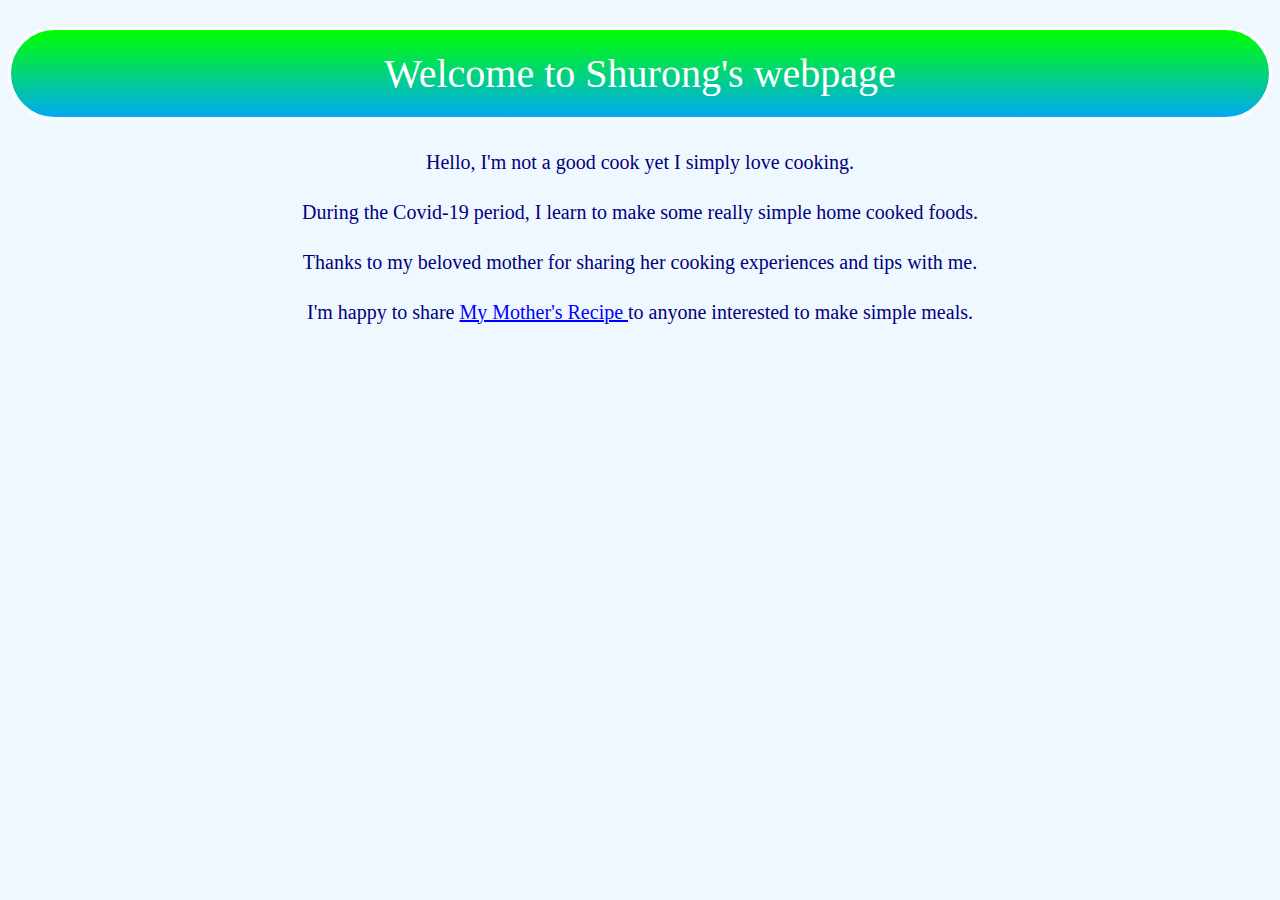
<file: Mother/index.html>
<!DOCTYPE html>
<html>

<head>
	<title>My Mother's recipe</title>
	<link rel="stylesheet" href="styles.css">
</head>

<body>

	<h1>Welcome to Shurong's webpage </h1>

	<p>Hello, I'm not a good cook yet I simply love cooking. </p>
	<p>During the Covid-19 period, I learn to make some really simple home cooked foods.</p>
	<p>Thanks to my beloved mother for sharing her cooking experiences and tips with me. </p>
	<p>I'm happy to share <a href="recipe.html"> My Mother's Recipe </a> to anyone interested to make simple meals. </p>

</body>

</html>
</file>
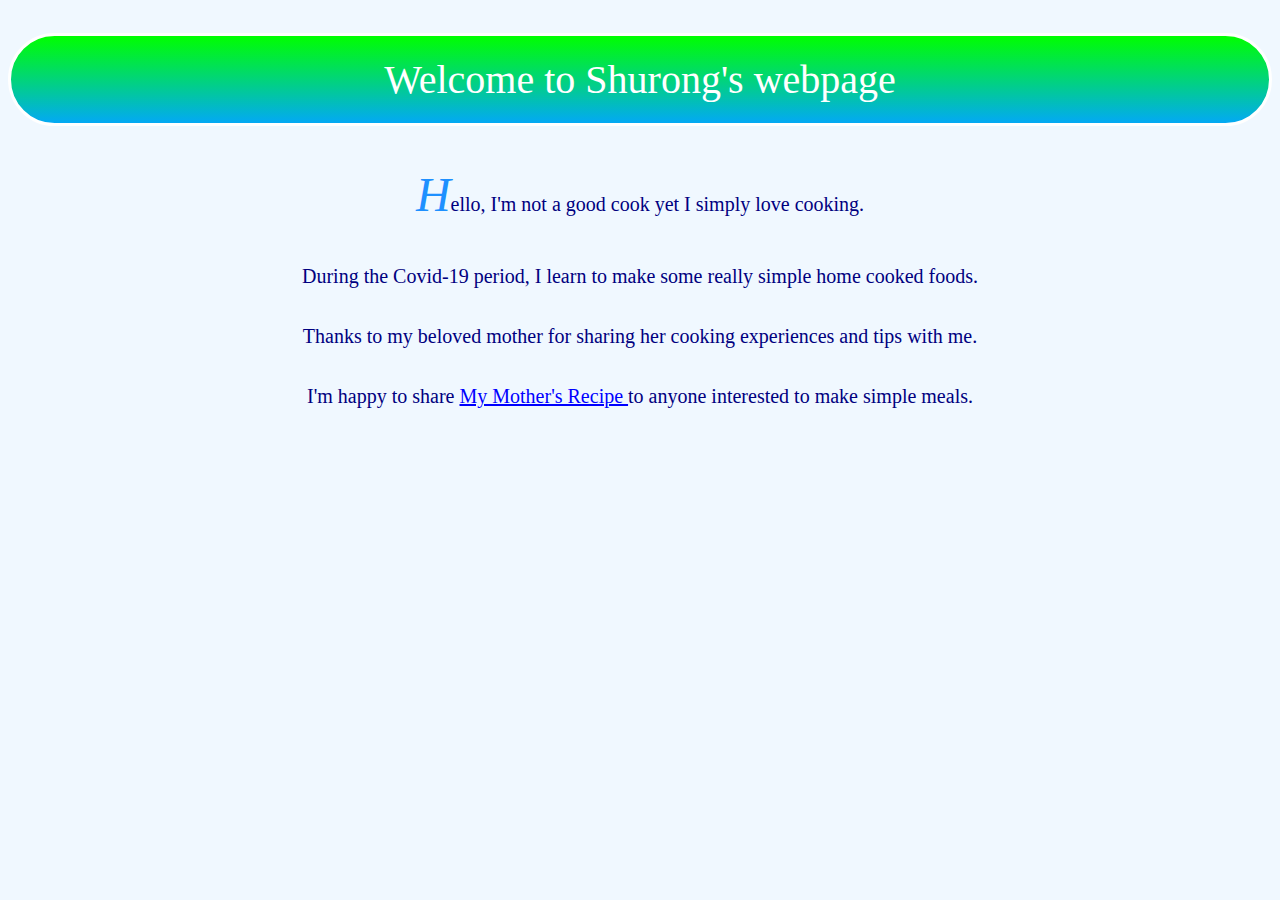
<file: recipe/index.html>
<!DOCTYPE html>
<html>

<head>
	<title>My Mother's recipe</title>
	<link rel="stylesheet" href="styles.css">
</head>

<body>

	<h2>Welcome to Shurong's webpage </h2>

	<p>Hello, I'm not a good cook yet I simply love cooking.<br></br>
	During the Covid-19 period, I learn to make some really simple home cooked foods.<br></br>
	Thanks to my beloved mother for sharing her cooking experiences and tips with me. <br></br>
	I'm happy to share <a href="recipe.html"> My Mother's Recipe </a> to anyone interested to make simple meals. </p>

</body>

</html>
</file>
<file: Mother/styles.css>
a:link {
   color: blue;
}

a:visited {
    color:purple;
}

body {
    color: navy;
    font-size: 20px;
    font-style: normal;
    font-weight: normal;
    word-spacing: normal;
    letter-spacing: normal;
    background: aliceblue;
}

h1 {
    color: white;
    border: solid;
    border-radius: 50px;
    padding: 20px;
    background: linear-gradient(lime,#03A9F4);
    font-size: 2em;
    font-weight: normal;
    text-align: center;
}

p {
    line-height: 1.5;
    text-align: center;
}
</file>
<file: recipe/styles.css>
a:link {
   color: blue;
}

a:visited {
    color:purple;
}

body {
    color: navy;
    font-size: 20px;
    font-style: normal;
    font-weight: normal;
    word-spacing: normal;
    letter-spacing: normal;
    background: aliceblue;
}

h2 {
    color: white;
    border: solid;
    border-radius: 50px;
    padding: 20px;
    background: linear-gradient(lime,#03A9F4);
    font-size: 2em;
    font-weight: normal;
    text-align: center;
}

p {
    line-height: 1.5;
    text-align: center;
}

p:first-letter {
    font-size: xxx-large;
    color: dodgerblue;
    font-style: italic;
    font-family: cursive;
}
</file>
